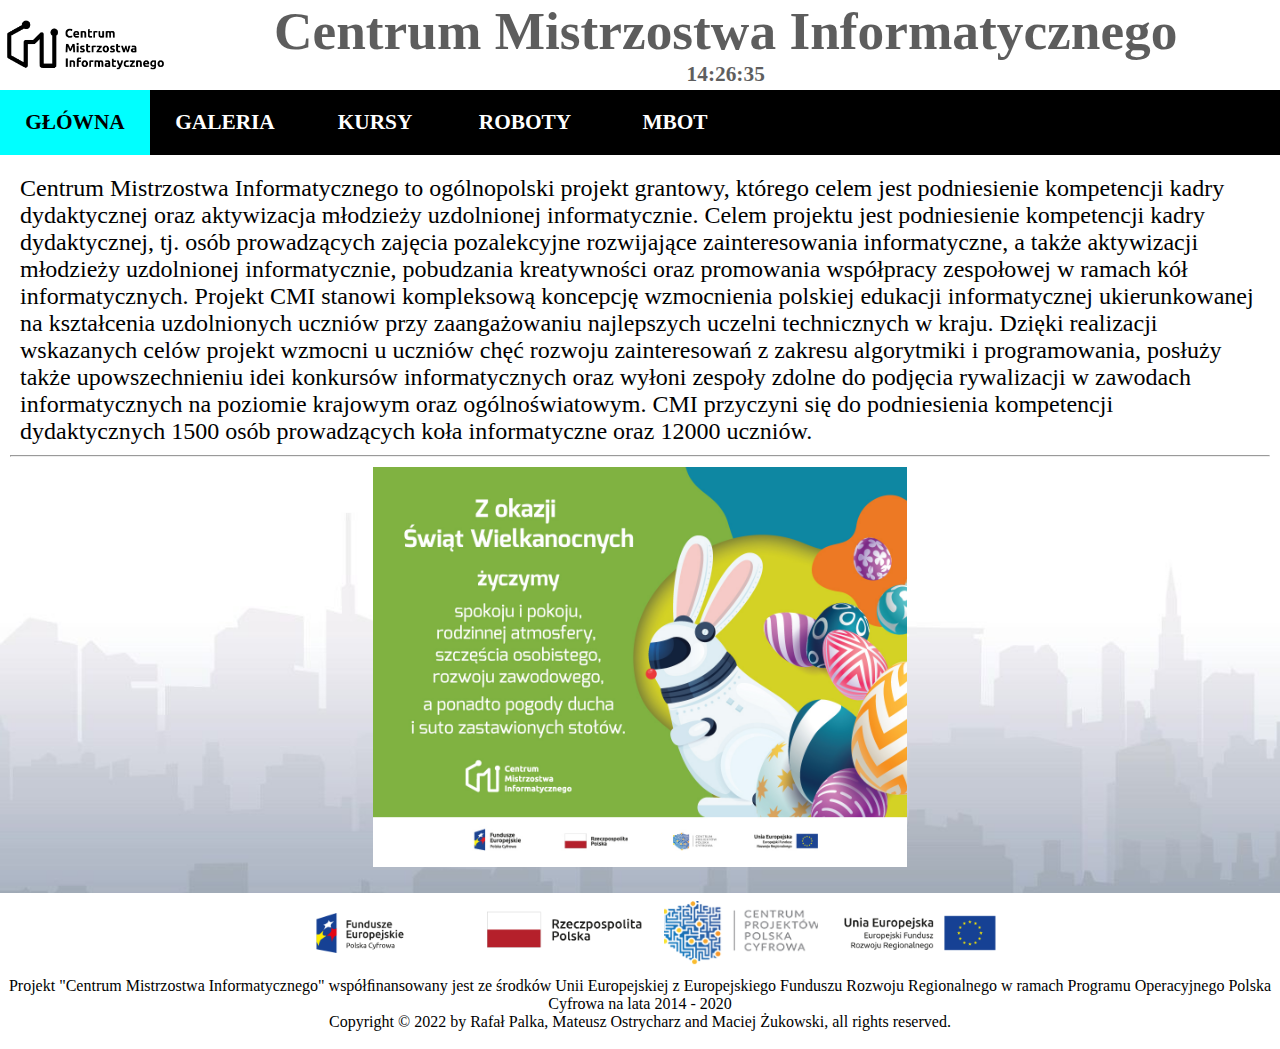
<file: index.html>
<!DOCTYPE html>
<html lang="en">
<head>
    <meta charset="UTF-8">
    <meta http-equiv="X-UA-Compatible" content="IE=edge">
    <meta name="viewport" content="width=device-width, initial-scale=1.0">

    <title>Document</title>
    <script src="https://ajax.googleapis.com/ajax/libs/jquery/3.6.0/jquery.min.js"></script>
    <link rel="stylesheet" type="text/css" href="styles/styli.css">
    <title>CMI</title>
</head>
<body onload="startTime();">
    <a href="https://cmi.edu.pl/"><img src="pics/cmi.png" id="logo0"></a>
        <header>
            <span id = "cmi" style="font-size: 40pt;" >Centrum Mistrzostwa Informatycznego</span><br>
            <span id = "time" style="font-size: 16pt;"></span>
        </header>
        <div id="menu">
            <ul id="menulist">
                <li><a href="index.html" class="aktywna">GŁÓWNA</a> </li>
                <li><a href="galeria.html">GALERIA</a></li>
                <li><a href="kursy.html">KURSY</a></li>
                <li><a href="bots.html">ROBOTY</a></li>
                <li><a href="mbot.html">MBOT</a></li>
            </ul>
        </div>
        <div id="content">
            <p>
                Centrum Mistrzostwa Informatycznego to ogólnopolski projekt grantowy, którego celem jest podniesienie kompetencji kadry dydaktycznej oraz aktywizacja młodzieży uzdolnionej informatycznie. 
                Celem projektu jest podniesienie kompetencji kadry dydaktycznej, tj. osób prowadzących zajęcia pozalekcyjne rozwijające zainteresowania informatyczne, a także aktywizacji młodzieży uzdolnionej informatycznie, pobudzania kreatywności oraz promowania współpracy zespołowej w ramach kół informatycznych.
                Projekt CMI stanowi kompleksową koncepcję wzmocnienia polskiej edukacji informatycznej ukierunkowanej na kształcenia uzdolnionych uczniów przy zaangażowaniu najlepszych uczelni technicznych w kraju. 
                Dzięki realizacji wskazanych celów projekt wzmocni u uczniów chęć rozwoju zainteresowań z zakresu algorytmiki i programowania, posłuży także upowszechnieniu idei konkursów informatycznych oraz wyłoni zespoły zdolne do podjęcia rywalizacji w zawodach informatycznych na poziomie krajowym oraz ogólnoświatowym. 
                CMI przyczyni się do podniesienia kompetencji dydaktycznych 1500 osób prowadzących koła informatyczne oraz 12000 uczniów.
            </p>
            <hr>
            <p style="text-align: center;">
                <img id="kw" src="pics/kw.png" height="400px">
            </p>
        </div>
        <footer>
            <!--
            <img src="pics/footer.png" usemap="#footermap" >
            <map name="footermap">
                <area shape="rect" coords="0,0,250,150" href="https://www.funduszeeuropejskie.gov.pl/" target="_blank">
                <area shape="rect" coords="250,0,570,150" href="https://www.gov.pl/" target="_blank">
                <area shape="rect" coords="570,0,870,150" href="https://www.gov.pl/web/cppc" target="_blank">
                <area shape="rect" coords="870,0,1150,150" href="https://european-union.europa.eu/select-language?destination=/node/1" target="_blank">
            </map>
            -->
            <a href="https://www.funduszeeuropejskie.gov.pl/" target="_blank"><img src="pics/logo0.png" height="80vh"></a>
            <a href="https://www.gov.pl/" target="_blank"><img src="pics/logo1.png" height="80vh"></a>
            <a href="https://www.gov.pl/web/cppc" target="_blank"><img src="pics/logo2.png" height="80vh"></a>
            <a href="https://european-union.europa.eu/select-language?destination=/node/1" target="_blank"><img src="pics/logo3.png" height="80vh"></a>
            <p>Projekt "Centrum Mistrzostwa Informatycznego" współﬁnansowany jest ze środków Unii Europejskiej z Europejskiego Funduszu Rozwoju Regionalnego w ramach Programu Operacyjnego Polska Cyfrowa na lata 2014 - 2020</p>
            <p>Copyright © 2022 by Rafał Palka, Mateusz Ostrycharz and Maciej Żukowski, all rights reserved.</p><br>
        </footer>

    <script src="scripts/scripti.js"></script>
</body>
</html>
</file>
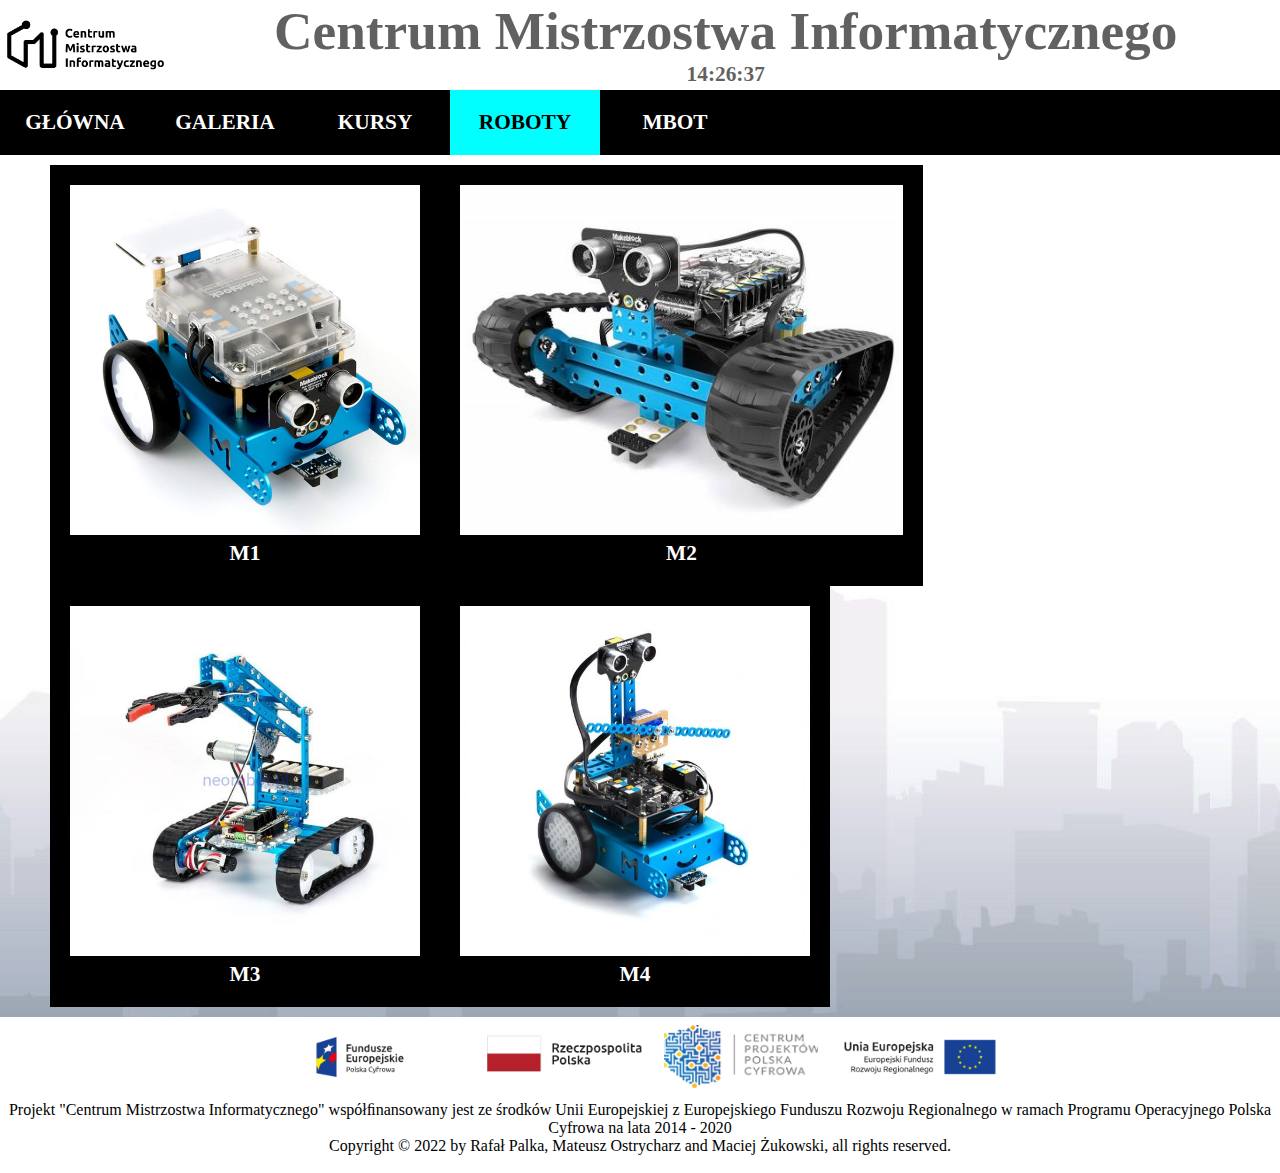
<file: bots.html>
<!DOCTYPE html>
<html lang="en">
<head>
    <meta charset="UTF-8">
    <meta http-equiv="X-UA-Compatible" content="IE=edge">
    <meta name="viewport" content="width=device-width, initial-scale=1.0">

    <title>Document</title>
    <script src="https://ajax.googleapis.com/ajax/libs/jquery/3.6.0/jquery.min.js"></script>
    <link rel="stylesheet" type="text/css" href="styles/styli.css">
    <title>CMI</title>

</head>
<body onload="startTime();">
    <a href="https://cmi.edu.pl/"><img src="pics/cmi.png" id="logo0"></a>
        <header>
            <span id = "cmi" style="font-size: 40pt;font-weight: bold;" >Centrum Mistrzostwa Informatycznego</span><br>
            <span id = "time" style="font-size: 16pt;"></span>
        </header>
        <div id="menu">
            <ul id="menulist">
                <li><a href="index.html">GŁÓWNA</a> </li>
                <li><a href="galeria.html">GALERIA</a></li>
                <li><a href="kursy.html">KURSY</a></li>
                <li><a href="bots.html" class="aktywna">ROBOTY</a></li>
                <li><a href="mbot.html">MBOT</a></li>
            </ul>
        </div>
        <div id="content" style="text-align: center; ">
            <div id="robots">
                <ul>
                    <li><a target = "_blank" href="pics/mbot1.png"><img src="pics/mbot1.png" style="height: 350px;"><br>M1</a></li>
                    <li><a target = "_blank" href="pics/mbot2.png"><img src="pics/mbot2.png" style="height: 350px;"><br>M2</a></li>
                    <li><a target = "_blank" href="pics/mbot3.png"><img src="pics/mbot3.png" style="height: 350px;"><br>M3</a></li>
                    <li><a target = "_blank" href="pics/mbot4.png"><img src="pics/mbot4.png" style="height: 350px;"><br>M4</a></li>
                </ul>
            </div>
        </div>
        <footer>
            <!--
            <img src="pics/footer.png" usemap="#footermap" >
            <map name="footermap">
                <area shape="rect" coords="0,0,250,150" href="https://www.funduszeeuropejskie.gov.pl/" target="_blank">
                <area shape="rect" coords="250,0,570,150" href="https://www.gov.pl/" target="_blank">
                <area shape="rect" coords="570,0,870,150" href="https://www.gov.pl/web/cppc" target="_blank">
                <area shape="rect" coords="870,0,1150,150" href="https://european-union.europa.eu/select-language?destination=/node/1" target="_blank">
            </map>
            -->
            <a href="https://www.funduszeeuropejskie.gov.pl/" target="_blank"><img src="pics/logo0.png" height="80vh"></a>
            <a href="https://www.gov.pl/" target="_blank"><img src="pics/logo1.png" height="80vh"></a>
            <a href="https://www.gov.pl/web/cppc" target="_blank"><img src="pics/logo2.png" height="80vh"></a>
            <a href="https://european-union.europa.eu/select-language?destination=/node/1" target="_blank"><img src="pics/logo3.png" height="80vh"></a>
            <p>Projekt "Centrum Mistrzostwa Informatycznego" współﬁnansowany jest ze środków Unii Europejskiej z Europejskiego Funduszu Rozwoju Regionalnego w ramach Programu Operacyjnego Polska Cyfrowa na lata 2014 - 2020</p>
            <p>Copyright © 2022 by Rafał Palka, Mateusz Ostrycharz and Maciej Żukowski, all rights reserved.</p><br>
        </footer>

    <script src="scripts/scripti.js"></script>
</body>
</html>
</file>
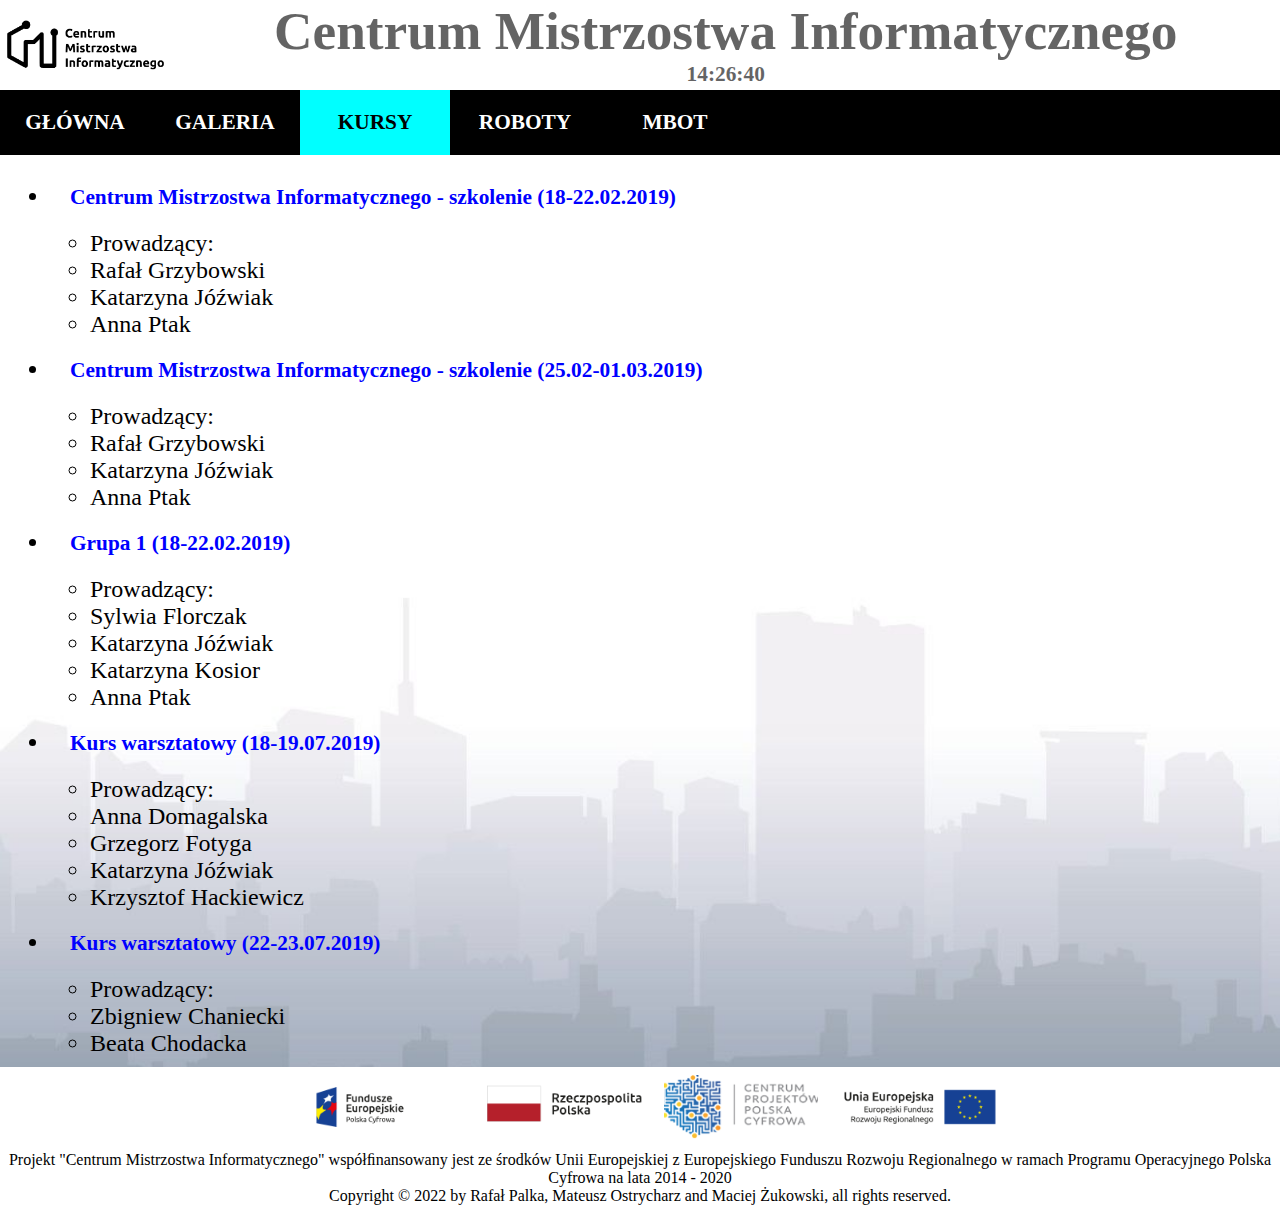
<file: kursy.html>
<!DOCTYPE html>
<html lang="en">
<head>
    <meta charset="UTF-8">
    <meta http-equiv="X-UA-Compatible" content="IE=edge">
    <meta name="viewport" content="width=device-width, initial-scale=1.0">

    <title>Document</title>
    <script src="https://ajax.googleapis.com/ajax/libs/jquery/3.6.0/jquery.min.js"></script>
    <link rel="stylesheet" type="text/css" href="styles/styli.css">
    <title>CMI</title>

</head>
<body onload="startTime();">
    <a href="https://cmi.edu.pl/"><img src="pics/cmi.png" id="logo0"></a>
        <header>
            <span id = "cmi" style="font-size: 40pt;" >Centrum Mistrzostwa Informatycznego</span><br>
            <span id = "time" style="font-size: 16pt;"></span>
        </header>
        <div id="menu">
            <ul id="menulist">
                <li><a href="index.html">GŁÓWNA</a> </li>
                <li><a href="galeria.html">GALERIA</a></li>
                <li><a href="kursy.html" class="aktywna">KURSY</a></li>
                <li><a href="bots.html">ROBOTY</a></li>
                <li><a href="mbot.html">MBOT</a></li>
            </ul>
        </div>
        <div id="content">
            <ul style="text-align: left;">
                <li><a style="background-color: transparent; color: blue;" href="https://cmi.edu.pl/course/index.php?categoryid=2" target="_blank">Centrum Mistrzostwa Informatycznego - szkolenie (18-22.02.2019)</a></li>
                <ul>
                    <li>Prowadzący:</li>
                    <li>Rafał Grzybowski</li>
                    <li>Katarzyna Jóźwiak</li>
                    <li>Anna Ptak</li>
                </ul>
                <li><a style="background-color: transparent; color: blue;" href="https://cmi.edu.pl/course/index.php?categoryid=2" target="_blank">Centrum Mistrzostwa Informatycznego - szkolenie (25.02-01.03.2019)</a></li>
                <ul>
                    <li>Prowadzący:</li>
                    <li>Rafał Grzybowski</li>
                    <li>Katarzyna Jóźwiak</li>
                    <li>Anna Ptak</li>
                </ul>
                <li><a style="background-color: transparent; color: blue;" href="https://cmi.edu.pl/course/index.php?categoryid=2" target="_blank">Grupa 1 (18-22.02.2019)</a></li>
                <ul>
                    <li>Prowadzący:</li>
                    <li>Sylwia Florczak</li>
                    <li>Katarzyna Jóźwiak</li>
                    <li>Katarzyna Kosior</li>
                    <li>Anna Ptak</li>
                </ul>
                <li><a style="background-color: transparent; color: blue;" href="https://cmi.edu.pl/course/index.php?categoryid=2" target="_blank">Kurs warsztatowy (18-19.07.2019)</a></li>
                <ul>
                    <li>Prowadzący:</li>
                    <li>Anna Domagalska</li>
                    <li>Grzegorz Fotyga</li>
                    <li>Katarzyna Jóźwiak</li>
                    <li>Krzysztof Hackiewicz</li>
                </ul>
                <li><a style="background-color: transparent; color: blue;" href="https://cmi.edu.pl/course/index.php?categoryid=2" target="_blank">Kurs warsztatowy (22-23.07.2019)</a></li>
                <ul>
                    <li>Prowadzący:</li>
                    <li>Zbigniew Chaniecki</li>
                    <li>Beata Chodacka</li>
                </ul>
                </div>
            </ul>
        </div>
        <footer>
            <!--
            <img src="pics/footer.png" usemap="#footermap" >
            <map name="footermap">
                <area shape="rect" coords="0,0,250,150" href="https://www.funduszeeuropejskie.gov.pl/" target="_blank">
                <area shape="rect" coords="250,0,570,150" href="https://www.gov.pl/" target="_blank">
                <area shape="rect" coords="570,0,870,150" href="https://www.gov.pl/web/cppc" target="_blank">
                <area shape="rect" coords="870,0,1150,150" href="https://european-union.europa.eu/select-language?destination=/node/1" target="_blank">
            </map>
            -->
            <a href="https://www.funduszeeuropejskie.gov.pl/" target="_blank"><img src="pics/logo0.png" height="80vh"></a>
            <a href="https://www.gov.pl/" target="_blank"><img src="pics/logo1.png" height="80vh"></a>
            <a href="https://www.gov.pl/web/cppc" target="_blank"><img src="pics/logo2.png" height="80vh"></a>
            <a href="https://european-union.europa.eu/select-language?destination=/node/1" target="_blank"><img src="pics/logo3.png" height="80vh"></a>
            <p>Projekt "Centrum Mistrzostwa Informatycznego" współﬁnansowany jest ze środków Unii Europejskiej z Europejskiego Funduszu Rozwoju Regionalnego w ramach Programu Operacyjnego Polska Cyfrowa na lata 2014 - 2020</p>
            <p>Copyright © 2022 by Rafał Palka, Mateusz Ostrycharz and Maciej Żukowski, all rights reserved.</p><br>
        </footer>

    <script src="scripts/scripti.js"></script>
</body>
</html>
</file>
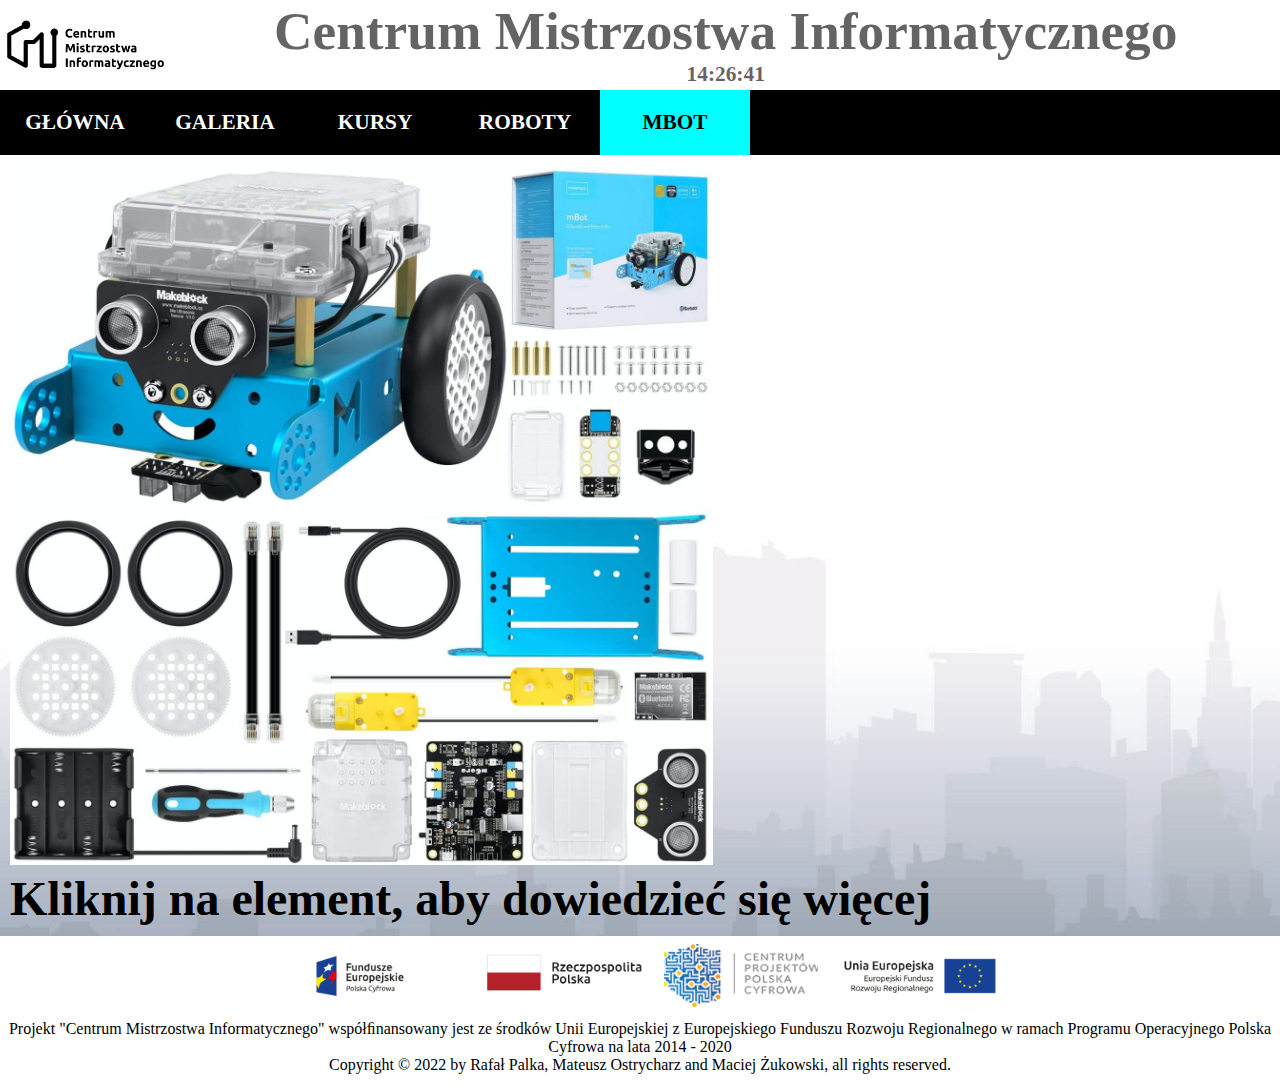
<file: mbot.html>
<!DOCTYPE html>
<html lang="en">
<head>
    <meta charset="UTF-8">
    <meta http-equiv="X-UA-Compatible" content="IE=edge">
    <meta name="viewport" content="width=device-width, initial-scale=1.0">

    <title>Document</title>
    <script src="https://ajax.googleapis.com/ajax/libs/jquery/3.6.0/jquery.min.js"></script>
    <link rel="stylesheet" type="text/css" href="styles/styli.css">
    <title>CMI</title>
</head>
<body onload="startTime();">
    <a href="https://cmi.edu.pl/"><img src="pics/cmi.png" id="logo0"></a>
        <header>
            <span id = "cmi" style="font-size: 40pt;" >Centrum Mistrzostwa Informatycznego</span><br>
            <span id = "time" style="font-size: 16pt;"></span>
        </header>
        <div id="menu">
            <ul id="menulist">
                <li><a href="index.html">GŁÓWNA</a> </li>
                <li><a href="galeria.html">GALERIA</a></li>
                <li><a href="kursy.html">KURSY</a></li>
                <li><a href="bots.html">ROBOTY</a></li>
                <li><a href="mbot.html" class="aktywna">MBOT</a></li>
            </ul>
        </div>
        <div id="content">
            <div style="float:left;">
                <img id="kw" src="pics/mbot.jpg" usemap="#mbotmap" height="700px">
                <map name="mbotmap">
                    <area shape="rect" coords="0,0,500,350" href="#" onclick="show('mBot')">
                    <area shape="rect" coords="0,350,230,460" href="#" onclick="show('Opony')">
                    <area shape="rect" coords="0,460,230,570" href="#" onclick="show('Koła')">
                    <area shape="rect" coords="0,580,125,700" href="#" onclick="show('Zasilacz na baterie')">
                    <area shape="rect" coords="500,0,700,165" href="#" onclick="show('Pudełko')">
                    <area shape="rect" coords="500,165,700,230" href="#" onclick="show('Śrubki')">
                    <area shape="rect" coords="500,230,555,335" href="#" onclick="show('Wyświetlacz LED')">
                    <area shape="rect" coords="565,244,611,333" href="#" onclick="show('Czujnik linii')">
                    <area shape="rect" coords="627,265,685,320" href="#" onclick="show('Kółko przednie')">
                    <area shape="rect" coords="230,350,275,580" href="#" onclick="show('Kable czujników')">
                    <area shape="rect" coords="280,350,445,480" href="#" onclick="show('Kabel USB')">
                    <area shape="rect" coords="450,350,690,500" href="#" onclick="show('Metalowa obudowa')">
                    <area shape="rect" coords="300,500,610,560" href="#" onclick="show('Silniki')">
                    <area shape="rect" coords="625,500,700,555" href="#" onclick="show('Bluetooth LE')">
                    <area shape="rect" coords="625,580,700,700" href="#" onclick="show('Czujnik odległości')">
                    <area shape="rect" coords="300,580,620,700" href="#" onclick="show('Sterownik mCore z obudową')">
                    <area shape="rect" coords="135,600,295,665" href="#" onclick="show('Śrubokręt')">
                </map>
            </div>
            <div style="float: left;max-width: 1000px;">
                <span id="s1"><h1>Kliknij na element, aby dowiedzieć się więcej</h1></span>
            </div>
        </div>
        <footer>
            <!--
            <img src="pics/footer.png" usemap="#footermap" >
            <map name="footermap">
                <area shape="rect" coords="0,0,250,150" href="https://www.funduszeeuropejskie.gov.pl/" target="_blank">
                <area shape="rect" coords="250,0,570,150" href="https://www.gov.pl/" target="_blank">
                <area shape="rect" coords="570,0,870,150" href="https://www.gov.pl/web/cppc" target="_blank">
                <area shape="rect" coords="870,0,1150,150" href="https://european-union.europa.eu/select-language?destination=/node/1" target="_blank">
            </map>
            -->
            <a href="https://www.funduszeeuropejskie.gov.pl/" target="_blank"><img src="pics/logo0.png" height="80vh"></a>
            <a href="https://www.gov.pl/" target="_blank"><img src="pics/logo1.png" height="80vh"></a>
            <a href="https://www.gov.pl/web/cppc" target="_blank"><img src="pics/logo2.png" height="80vh"></a>
            <a href="https://european-union.europa.eu/select-language?destination=/node/1" target="_blank"><img src="pics/logo3.png" height="80vh"></a>
            <p>Projekt "Centrum Mistrzostwa Informatycznego" współﬁnansowany jest ze środków Unii Europejskiej z Europejskiego Funduszu Rozwoju Regionalnego w ramach Programu Operacyjnego Polska Cyfrowa na lata 2014 - 2020</p>
            <p>Copyright © 2022 by Rafał Palka, Mateusz Ostrycharz and Maciej Żukowski, all rights reserved.</p><br>
        </footer>

    <script src="scripts/scripti.js"></script>
    <script src="scripts/scriptm.js"></script>
</body>
</html>
</file>
<file: styles/styli.css>
*{
    margin: 0;
}

@media screen and (max-width:800px) {
    #menu li{
        width: 100%;
        clear: both;
        height: 50px;
    }
    #menu a{
        width: 95vw;
        text-align: center;
    }
    #content{
        width: 100%;
        min-height: auto;
    }
}

img#logo0{
    float: left;
    height: 10vh;
}

img#pic, #vid{
    height: 600px;
}

#menu{
    padding: 0;
    margin: 0;
    width:100%;
    position:sticky;
    top:0;
    float:left;
    background-color: black;
    color: white;
}
header{
    background-color: white;
}
footer{
    background-color: white;
    clear: both;
}
body{
    text-align: center;
    background-image: url("../pics/bg.jpg");
    background-size: cover;
}
#content{
    margin: 10px;
    min-height: 70vh;
    font-size: x-large;
    float: left;
    text-align: left;
}
#content p{
    margin: 10px;
}
#menu ul{
    list-style-type: none;
    margin:0px;
    padding:0px;
}
#menu li{
    margin:0px;
    padding:0px;
    width: 150px;
    float:left;
}
li a{
    display:block;
    text-decoration: none;
    font-size:16pt;
    font-weight: bold;
    color:white;
    padding: 20px;    
}
a.aktywna, li a:hover{
    background-color:aqua;
    color:black;
}
#cmi, #time{
    opacity: 0;
    font-weight: bold;
}

#robots ul{
    list-style-type: none;
}

#robots li{
    float: left;
    width: fit-content;
    background-color: black;
    color: white;
}

#robots li:hover{
    background-color: aqua;
    color: black;
    cursor: pointer;
}





















































































































/*troll{
    load.song(https://www.youtube.com/watch?v=PXqcHi2fkXI)
}*/
</file>
